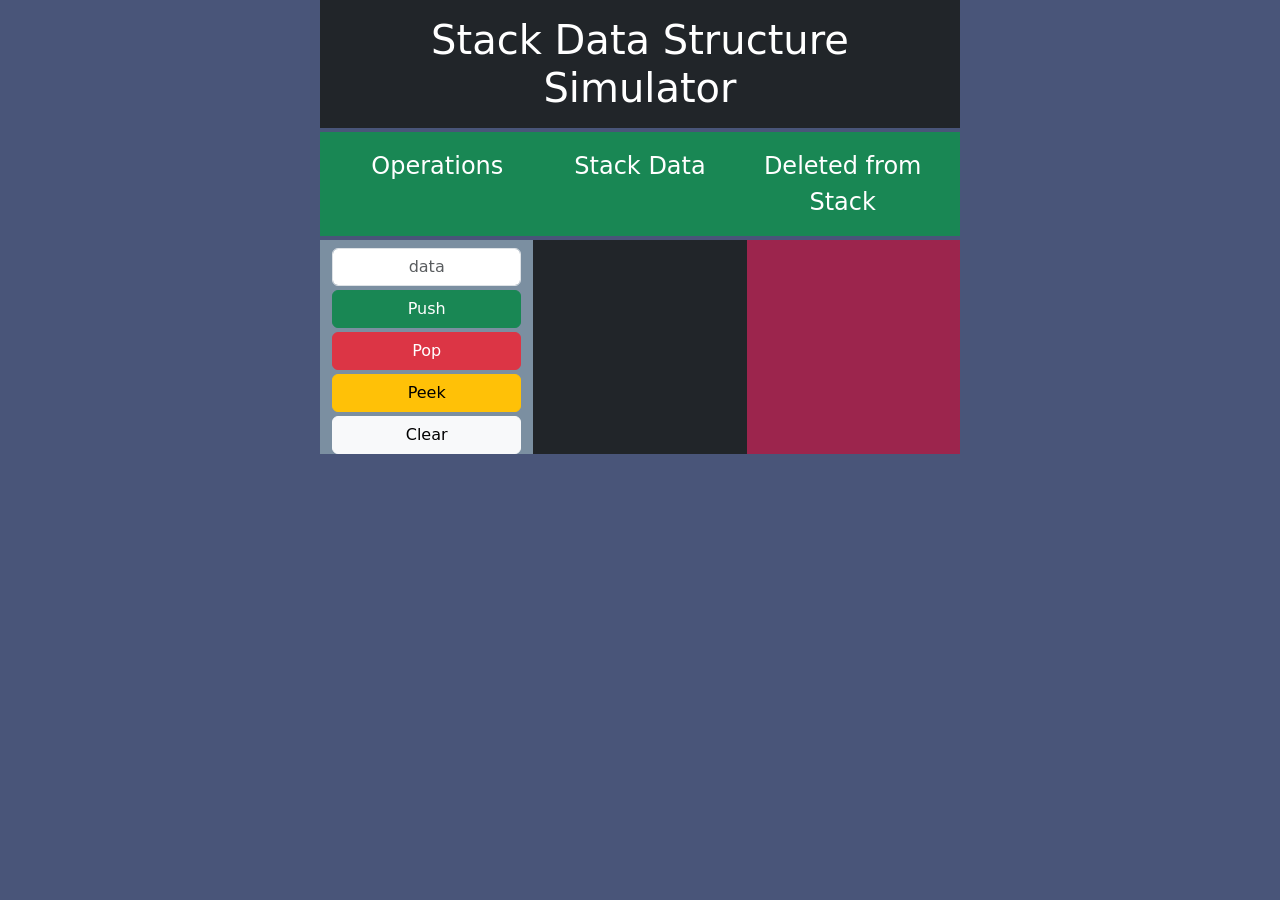
<file: index.html>
<!DOCTYPE html>
<html lang="en">
<head>
    <meta charset="UTF-8">
    <meta http-equiv="X-UA-Compatible" content="IE=edge">
    <meta name="viewport" content="width=device-width, initial-scale=1.0">
    <title>Stack Data Structure Simulator</title>
    <link href="https://cdn.jsdelivr.net/npm/bootstrap@5.2.3/dist/css/bootstrap.min.css" rel="stylesheet" integrity="sha384-rbsA2VBKQhggwzxH7pPCaAqO46MgnOM80zW1RWuH61DGLwZJEdK2Kadq2F9CUG65" crossorigin="anonymous">
    <script src="https://cdn.jsdelivr.net/npm/bootstrap@5.2.3/dist/js/bootstrap.bundle.min.js" integrity="sha384-kenU1KFdBIe4zVF0s0G1M5b4hcpxyD9F7jL+jjXkk+Q2h455rYXK/7HAuoJl+0I4" crossorigin="anonymous"></script>
    <script src="https://code.jquery.com/jquery-3.6.3.min.js" integrity="sha256-pvPw+upLPUjgMXY0G+8O0xUf+/Im1MZjXxxgOcBQBXU=" crossorigin="anonymous"></script>
    <script src="stack.js"></script>
    <link href="style.css" rel="stylesheet">
</head>
<body>
    <div class="container col-sm-6">
        <div class="row ">
            <h1 class="display-7 p-3 mb-1 text-center text-bg-dark">Stack Data Structure Simulator</h1>
        </div>
        <div class="row text-bg-success p-3 mb-1">
            <div class="col text-center fs-4">Operations</div>
            <div class="col text-center fs-4">Stack Data</div>
            <div class="col text-center fs-4">Deleted from Stack</div>
        </div>
        <div class="row bg-danger">
            
            <div class="col bg-7B8FA1">
                <div class="d-grid gap-1 col mx-auto">
                    <input type="text" id = "st-data" class="form-control text-center mt-2" placeholder="data" aria-label="data">
                    <button id="push-btn" class="btn btn-success" type="button">Push</button>
                    <button id="pop-btn" class="btn btn-danger" type="button">Pop</button>
                    <button id="peek-btn" class="btn btn-warning" type="button">Peek</button>
                    <button id="clear-btn" class="btn btn-light" type="button">Clear</button>
                </div>
            </div>
            <div id="stack" class="d-block justify-content-center col bg-dark">
                <!-- stack here -->
            </div>
            <div id = "popped" class="col popped bg-9C254D">
                <!-- <div class="row pop text-bg-danger border border-light">
                    500
                </div> -->
            </div>
        </div>
        
       
    </div>
</body>
</html>
</file>
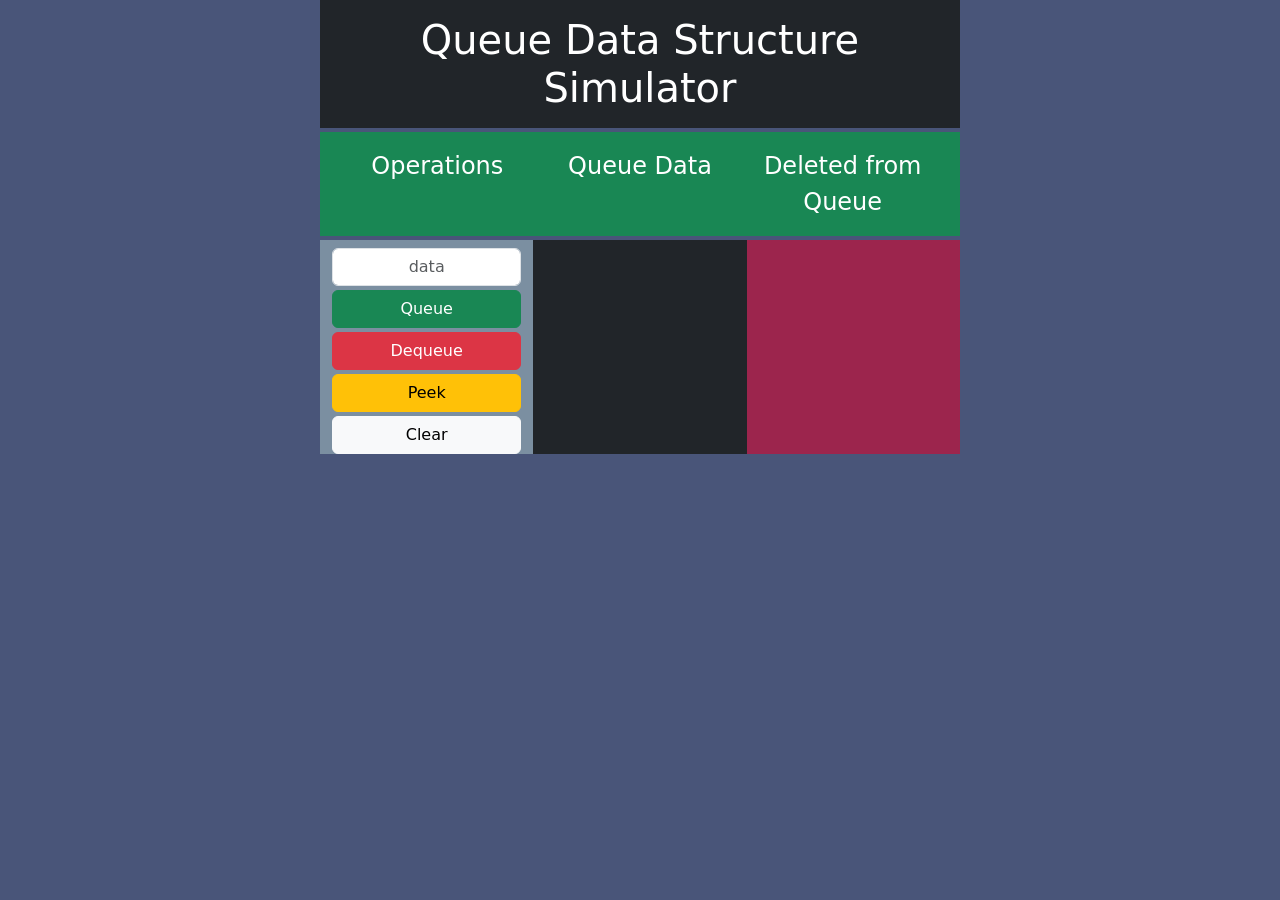
<file: queue-simulator/Index.html>
<!DOCTYPE html>
<html lang="en">
<head>
    <meta charset="UTF-8">
    <meta http-equiv="X-UA-Compatible" content="IE=edge">
    <meta name="viewport" content="width=device-width, initial-scale=1.0">
    <title>Stack Data Structure Simulator</title>
    <link href="https://cdn.jsdelivr.net/npm/bootstrap@5.2.3/dist/css/bootstrap.min.css" rel="stylesheet" integrity="sha384-rbsA2VBKQhggwzxH7pPCaAqO46MgnOM80zW1RWuH61DGLwZJEdK2Kadq2F9CUG65" crossorigin="anonymous">
    <script src="https://cdn.jsdelivr.net/npm/bootstrap@5.2.3/dist/js/bootstrap.bundle.min.js" integrity="sha384-kenU1KFdBIe4zVF0s0G1M5b4hcpxyD9F7jL+jjXkk+Q2h455rYXK/7HAuoJl+0I4" crossorigin="anonymous"></script>
    <script src="https://code.jquery.com/jquery-3.6.3.min.js" integrity="sha256-pvPw+upLPUjgMXY0G+8O0xUf+/Im1MZjXxxgOcBQBXU=" crossorigin="anonymous"></script>
    <script src="Queue.js"></script>
    <link href="Style.css" rel="stylesheet">
</head>
<body>
    <div class="container col-sm-6">
        <div class="row ">
            <h1 class="display-7 p-3 mb-1 text-center text-bg-dark">Queue Data Structure Simulator</h1>
        </div>
        <div class="row text-bg-success p-3 mb-1">
            <div class="col text-center fs-4">Operations</div>
            <div class="col text-center fs-4">Queue Data</div>
            <div class="col text-center fs-4">Deleted from Queue</div>
        </div>
        <div class="row bg-danger">
            
            <div class="col bg-7B8FA1">
                <div class="d-grid gap-1 col mx-auto">
                    <input type="text" id = "st-data" class="form-control text-center mt-2" placeholder="data" aria-label="data">
                    <button id="push-btn" class="btn btn-success" type="button">Queue</button>
                    <button id="pop-btn" class="btn btn-danger" type="button">Dequeue</button>
                    <button id="peek-btn" class="btn btn-warning" type="button">Peek</button>
                    <button id="clear-btn" class="btn btn-light" type="button">Clear</button>
                </div>
            </div>
            <div id="queue" class="d-block justify-content-center col bg-dark">
                <!-- queue here -->
            </div>
            <div id = "dequeue" class="col popped bg-9C254D">
                <!-- <div class="row pop text-bg-danger border border-light">
                    500
                </div> -->
            </div>
        </div>
        
       
    </div>
</body>
</html>
</file>
<file: style.css>
body{
    background-color: #495579;
}
#stack{
    align-items: center;
}
.push, .pop{
   width: 50px;
   height: 50px;
   border-radius: 5px;
   margin:  5px auto;
   align-content: center;
   justify-content: center;
}
.pop{
    width: 50px;
    height: 50px;
    border-radius: 5px;
   
   
}
 .popped{
    display: flex;
    justify-content: flex-end;
    flex-direction: column;
 }
 .peek{
    background-color: gold;
 }

.bg-7B8FA1{
    background-color: #7B8FA1;
}   
.bg-9C254D{
    background-color: #9C254D;
}
</file>
<file: queue-simulator/Style.css>
body{
    background-color: #495579;
}
#stack{
    align-items: center;
}
.push, .pop{
   width: 50px;
   height: 50px;
   border-radius: 5px;
   margin:  5px auto;
   align-content: center;
   justify-content: center;
}
.pop{
    width: 50px;
    height: 50px;
    border-radius: 5px;
   
   
}
 .popped{
    display: flex;
    justify-content: flex-end;
    flex-direction: column;
 }
 .peek{
    background-color: gold;
 }

.bg-7B8FA1{
    background-color: #7B8FA1;
}   
.bg-9C254D{
    background-color: #9C254D;
}
</file>
